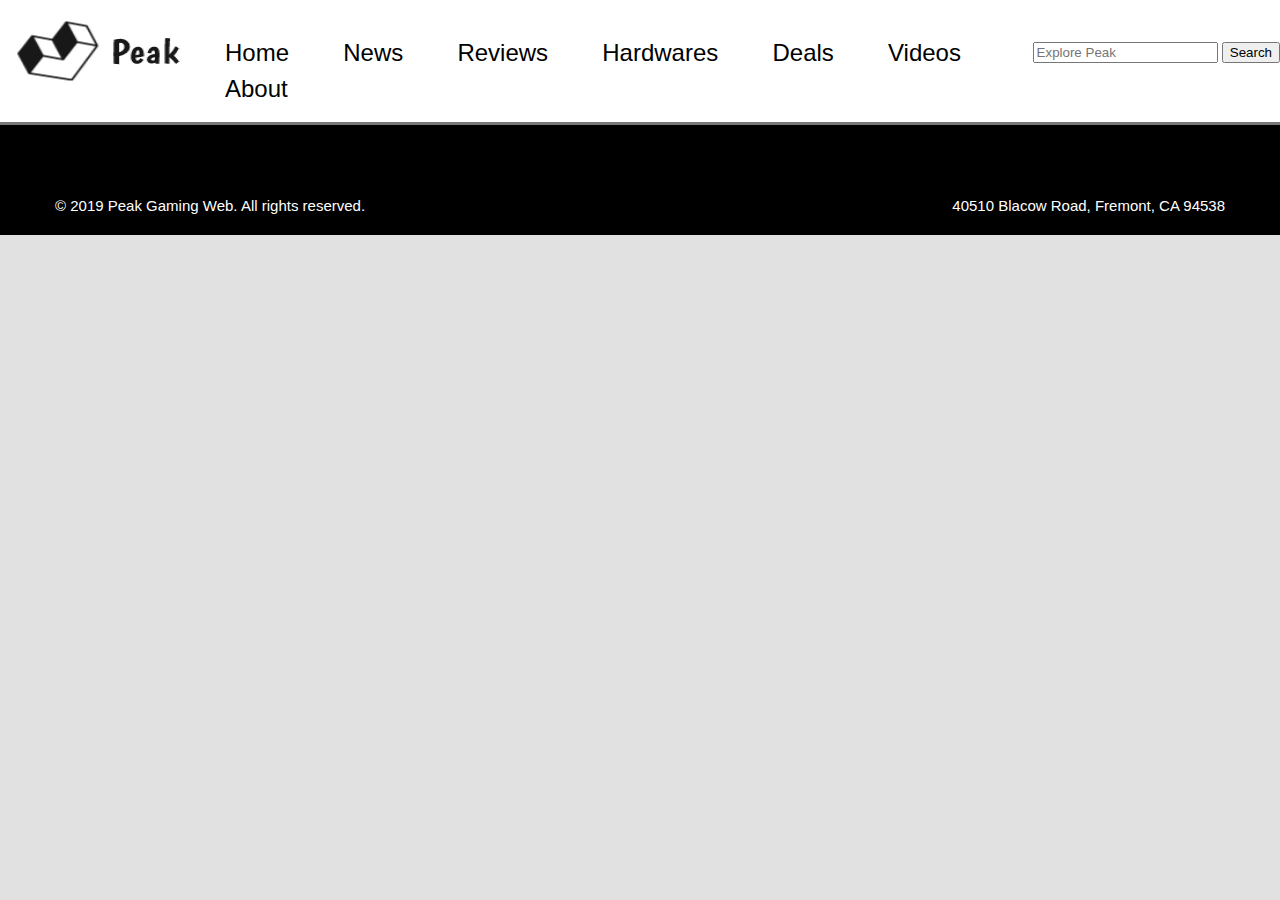
<file: Gaming Website/Code/deals.html>
<!DOCTYPE html>
<html lang="en" dir="ltr">
  <head>
    <meta charset="utf-8">
    <meta name="viewport" content="width=device-width, initial-scale=1.0">
    <meta name="description" content="World's greatest gaming website">
    <meta name="keywords" content="indie games,fun internet games,free online games,">
    <meta name="author" content="Pitchaya Manopchantaroj">
    <title>Peak Gaming | Deals</title>
    <link rel="stylesheet" href="style.css">
    <style>
    .footer
    {
      right: 0;
      bottom: 0;
      left: 0;
      padding: 55px;
      margin-bottom: 0;
      color: rgb(255,255,255);
      background-color: rgb(0,0,0);
    }
    .alignleft
    {
    	float: left;
    }
    .alignright
    {
    	float: right;
    }
    p.big
    {
      line-height: 2;
    }
    p.none
    {
      line-height: 0;
    }
    </style>
  </head>
  <body>
    <header>
      <div class="container">
        <div id="branding">
          <h1><img src="3rd Design.png" alt="Peak Gaming Logo" width="200" height="100"></h1>
      </div>
      <div class="search-container">
        <div id="searchbar">
          <input type="text" placeholder="Explore Peak" name="search">
          <button type="submit">Search</button>
      </div>
      <nav>
        <ul>
          <li><a href="index.html">Home</a></li>
          <li><a href="news.html">News</a></li>
          <li><a href="reviews.html">Reviews</a></li>
          <li><a href="hardwares.html">Hardwares</a></li>
          <li class="current"><a href="deals.html">Deals</a></li>
          <li><a href="videos.html">Videos</a></li>
          <li><a href="about.html">About</a></li>
        </ul>
      </nav>
    </header>
    <div class="footer">
      <p class="alignleft">&copy; 2019 Peak Gaming Web. All rights reserved.</p>
      <p class="alignright">40510 Blacow Road, Fremont, CA 94538</p>
    </div>
    <!--GameSpot-->
  </body>
</html>
</file>
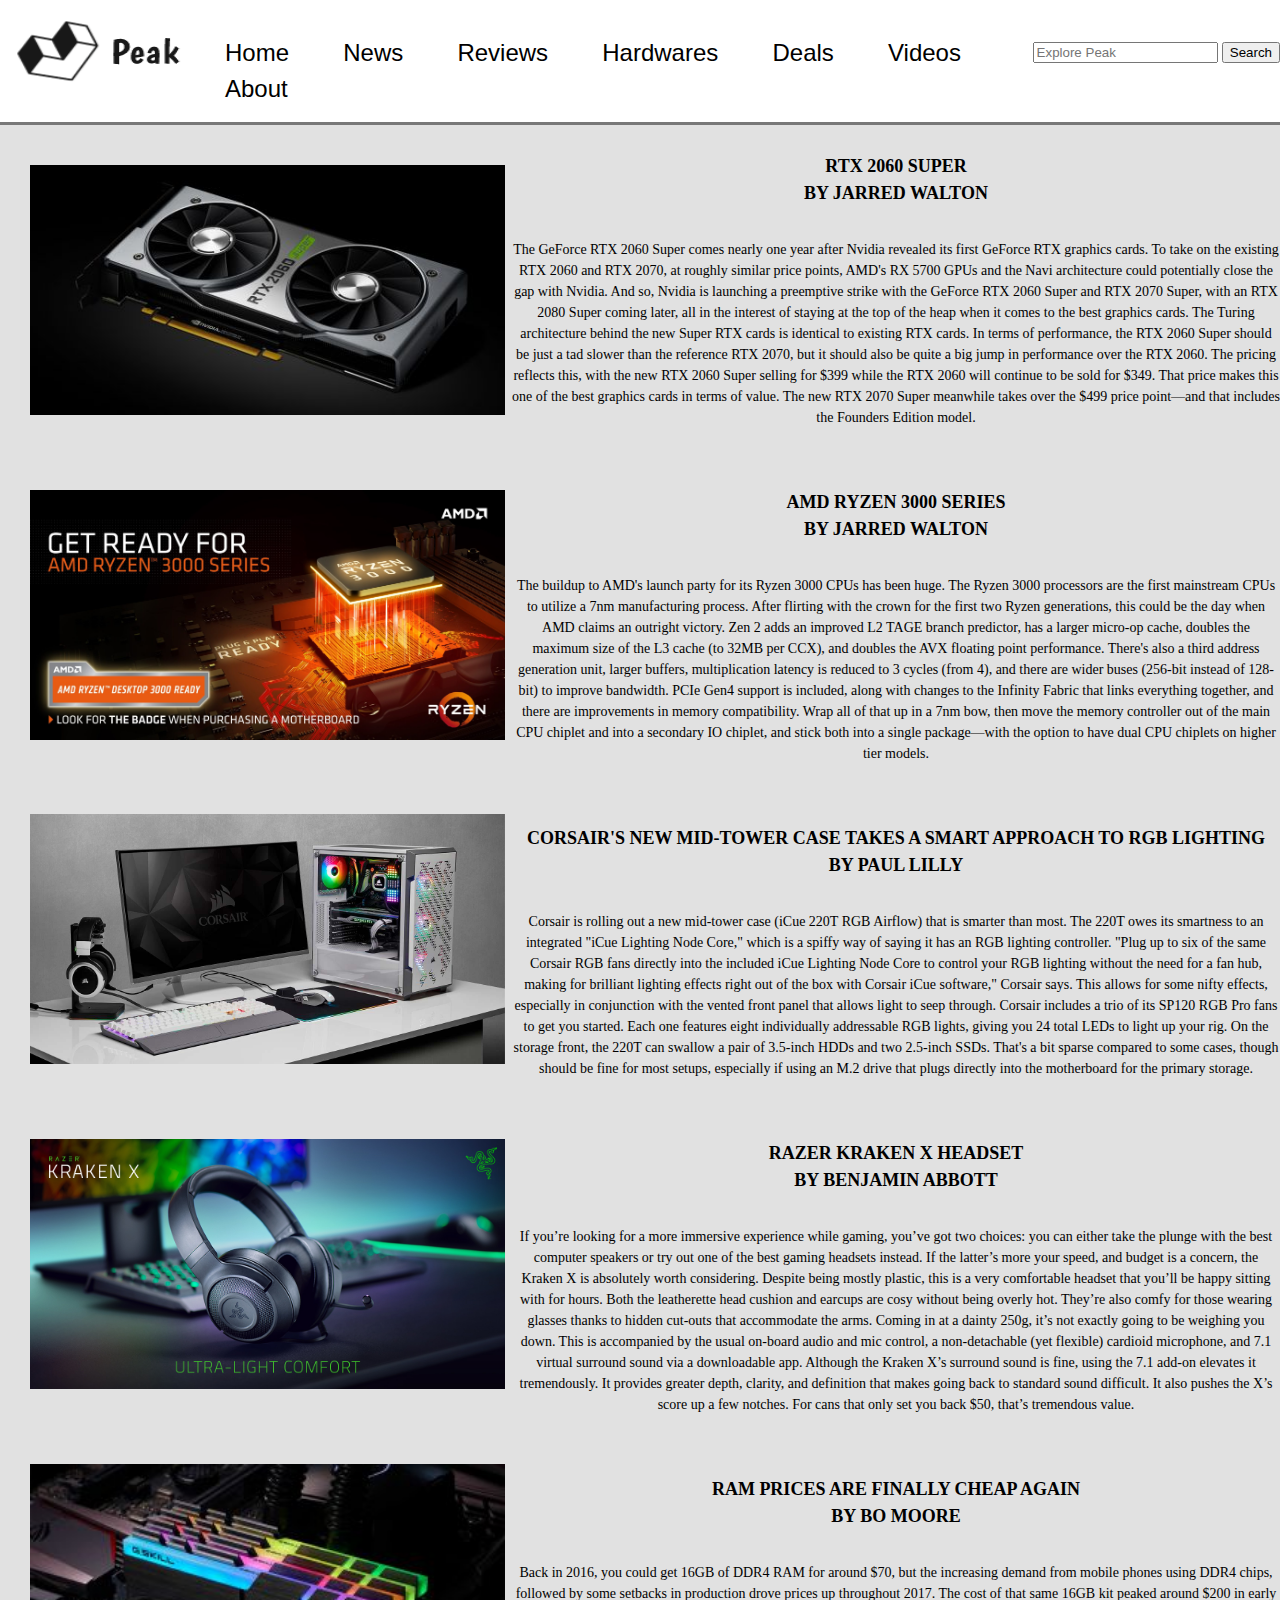
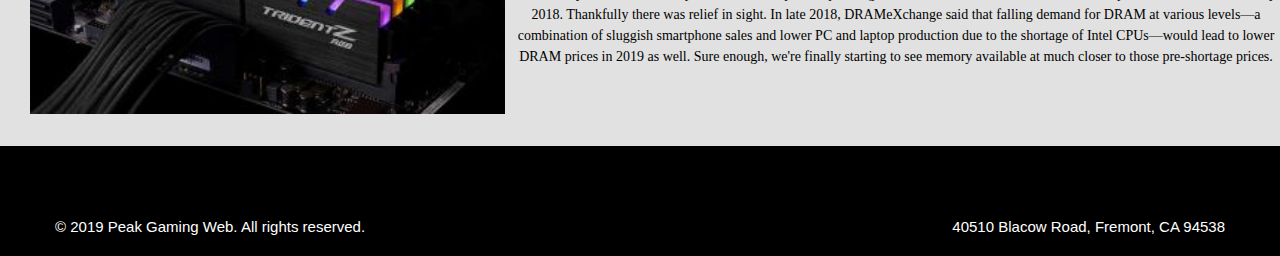
<file: Gaming Website/Code/hardwares.html>
<!DOCTYPE html>
<html lang="en" dir="ltr">
  <head>
    <meta charset="utf-8">
    <meta name="viewport" content="width=device-width, initial-scale=1.0">
    <meta name="description" content="World's greatest gaming website">
    <meta name="keywords" content="indie games,fun internet games,free online games,">
    <meta name="author" content="Pitchaya Manopchantaroj">
    <title>Peak Gaming | Hardwares</title>
    <link rel="stylesheet" href="style.css">
    <style>
    .footer
    {
      right: 0;
      bottom: 0;
      left: 0;
      padding: 55px;
      margin-bottom: 0;
      color: rgb(255,255,255);
      background-color: rgb(0,0,0);
    }
    .alignleft
    {
    	float: left;
    }
    .alignright
    {
    	float: right;
    }
    p.big
    {
      line-height: 2;
    }
    p.none
    {
      line-height: 0;
    }
    </style>
  </head>
  <body>
    <header>
      <div class="container">
        <div id="branding">
          <h1><img src="3rd Design.png" alt="Peak Gaming Logo" width="200" height="100"></h1>
        </div>
      <div class="search-container">
        <div id="searchbar">
          <input type="text" placeholder="Explore Peak" name="search">
          <button type="submit">Search</button>
        </div>
      <nav>
        <ul>
          <li><a href="index.html">Home</a></li>
          <li><a href="news.html">News</a></li>
          <li><a href="reviews.html">Reviews</a></li>
          <li class="current"><a href="hardwares.html">Hardwares</a></li>
          <li><a href="deals.html">Deals</a></li>
          <li><a href="videos.html">Videos</a></li>
          <li><a href="about.html">About</a></li>
        </ul>
      </nav>
    </header>
    <section id="index-hardware">
      <div class="container">
        <article>
          <div class="hardware"></div>
          <h3>RTX 2060 Super<br>By Jarred Walton</h3>
          <p>The GeForce RTX 2060 Super comes nearly one year after Nvidia revealed its first GeForce RTX graphics cards. To take on the existing RTX 2060 and RTX 2070, at roughly similar price points, AMD's RX 5700 GPUs and the Navi architecture could potentially close the gap with Nvidia. And so, Nvidia is launching a preemptive strike with the GeForce RTX 2060 Super and RTX 2070 Super, with an RTX 2080 Super coming later, all in the interest of staying at the top of the heap when it comes to the best graphics cards. The Turing architecture behind the new Super RTX cards is identical to existing RTX cards. In terms of performance, the RTX 2060 Super should be just a tad slower than the reference RTX 2070, but it should also be quite a big jump in performance over the RTX 2060. The pricing reflects this, with the new RTX 2060 Super selling for $399 while the RTX 2060 will continue to be sold for $349. That price makes this one of the best graphics cards in terms of value. The new RTX 2070 Super meanwhile takes over the $499 price point—and that includes the Founders Edition model.</p>
        </article>
        <article>
          <div class="hardware"></div>
          <h3>AMD Ryzen 3000 series<br>By Jarred Walton</h3>
          <p>The buildup to AMD's launch party for its Ryzen 3000 CPUs has been huge. The Ryzen 3000 processors are the first mainstream CPUs to utilize a 7nm manufacturing process. After flirting with the crown for the first two Ryzen generations, this could be the day when AMD claims an outright victory. Zen 2 adds an improved L2 TAGE branch predictor, has a larger micro-op cache, doubles the maximum size of the L3 cache (to 32MB per CCX), and doubles the AVX floating point performance. There's also a third address generation unit, larger buffers, multiplication latency is reduced to 3 cycles (from 4), and there are wider buses (256-bit instead of 128-bit) to improve bandwidth. PCIe Gen4 support is included, along with changes to the Infinity Fabric that links everything together, and there are improvements in memory compatibility. Wrap all of that up in a 7nm bow, then move the memory controller out of the main CPU chiplet and into a secondary IO chiplet, and stick both into a single package—with the option to have dual CPU chiplets on higher tier models.</p>
        </article>
        <article>
          <div class="hardware"></div>
          <h3>Corsair's new mid-tower case takes a smart approach to RGB lighting<br>By Paul Lilly</h3>
          <p>Corsair is rolling out a new mid-tower case (iCue 220T RGB Airflow) that is smarter than most. The 220T owes its smartness to an integrated "iCue Lighting Node Core," which is a spiffy way of saying it has an RGB lighting controller. "Plug up to six of the same Corsair RGB fans directly into the included iCue Lighting Node Core to control your RGB lighting without the need for a fan hub, making for brilliant lighting effects right out of the box with Corsair iCue software," Corsair says. This allows for some nifty effects, especially in conjunction with the vented front panel that allows light to seep through. Corsair includes a trio of its SP120 RGB Pro fans to get you started. Each one features eight individually addressable RGB lights, giving you 24 total LEDs to light up your rig. On the storage front, the 220T can swallow a pair of 3.5-inch HDDs and two 2.5-inch SSDs. That's a bit sparse compared to some cases, though should be fine for most setups, especially if using an M.2 drive that plugs directly into the motherboard for the primary storage.</p>
        </article>
        <article>
          <div class="hardware"></div>
          <h3>Razer Kraken X headset<br>By Benjamin Abbott</h3>
          <p>If you’re looking for a more immersive experience while gaming, you’ve got two choices: you can either take the plunge with the best computer speakers or try out one of the best gaming headsets instead. If the latter’s more your speed, and budget is a concern, the Kraken X is absolutely worth considering. Despite being mostly plastic, this is a very comfortable headset that you’ll be happy sitting with for hours. Both the leatherette head cushion and earcups are cosy without being overly hot. They’re also comfy for those wearing glasses thanks to hidden cut-outs that accommodate the arms. Coming in at a dainty 250g, it’s not exactly going to be weighing you down. This is accompanied by the usual on-board audio and mic control, a non-detachable (yet flexible) cardioid microphone, and 7.1 virtual surround sound via a downloadable app. Although the Kraken X’s surround sound is fine, using the 7.1 add-on elevates it tremendously. It provides greater depth, clarity, and definition that makes going back to standard sound difficult. It also pushes the X’s score up a few notches. For cans that only set you back $50, that’s tremendous value.</p>
        </article>
        <article>
          <div class="hardware"></div>
          <h3>RAM prices are finally cheap again<br>By Bo Moore</h3>
          <p>Back in 2016, you could get 16GB of DDR4 RAM for around $70, but the increasing demand from mobile phones using DDR4 chips, followed by some setbacks in production drove prices up throughout 2017. The cost of that same 16GB kit peaked around $200 in early 2018. Thankfully there was relief in sight. In late 2018, DRAMeXchange said that falling demand for DRAM at various levels—a combination of sluggish smartphone sales and lower PC and laptop production due to the shortage of Intel CPUs—would lead to lower DRAM prices in 2019 as well. Sure enough, we're finally starting to see memory available at much closer to those pre-shortage prices.</p>
        </article>
        <article id="hardware-img">
          <h1><img src="RTX 2060 Super.jpg" alt="RTX 2060 Super" width="475" height="250"></h1><br>
          <h1><img src="Ryzen 3000 Series.jpg" alt="Ryzen 3000 Series" width="475" height="250"></h1><br>
          <h1><img src="iCUE 220T RGB.jpg" alt="Corsair iCUE 220T RGB" width="475" height="250"></h1><br>
          <h1><img src="Razer Kraken X.jpg" alt="Razer Kraken X" width="475" height="250"></h1><br>
          <h1><img src="RAM prices drop.jpg" alt="RAM prices drop" width="475" height="250"></h1>
        </article>
      </div>
    </section>
    <div class="footer">
      <p class="alignleft">&copy; 2019 Peak Gaming Web. All rights reserved.</p>
      <p class="alignright">40510 Blacow Road, Fremont, CA 94538</p>
    </div>
  </body>
</html>
</file>
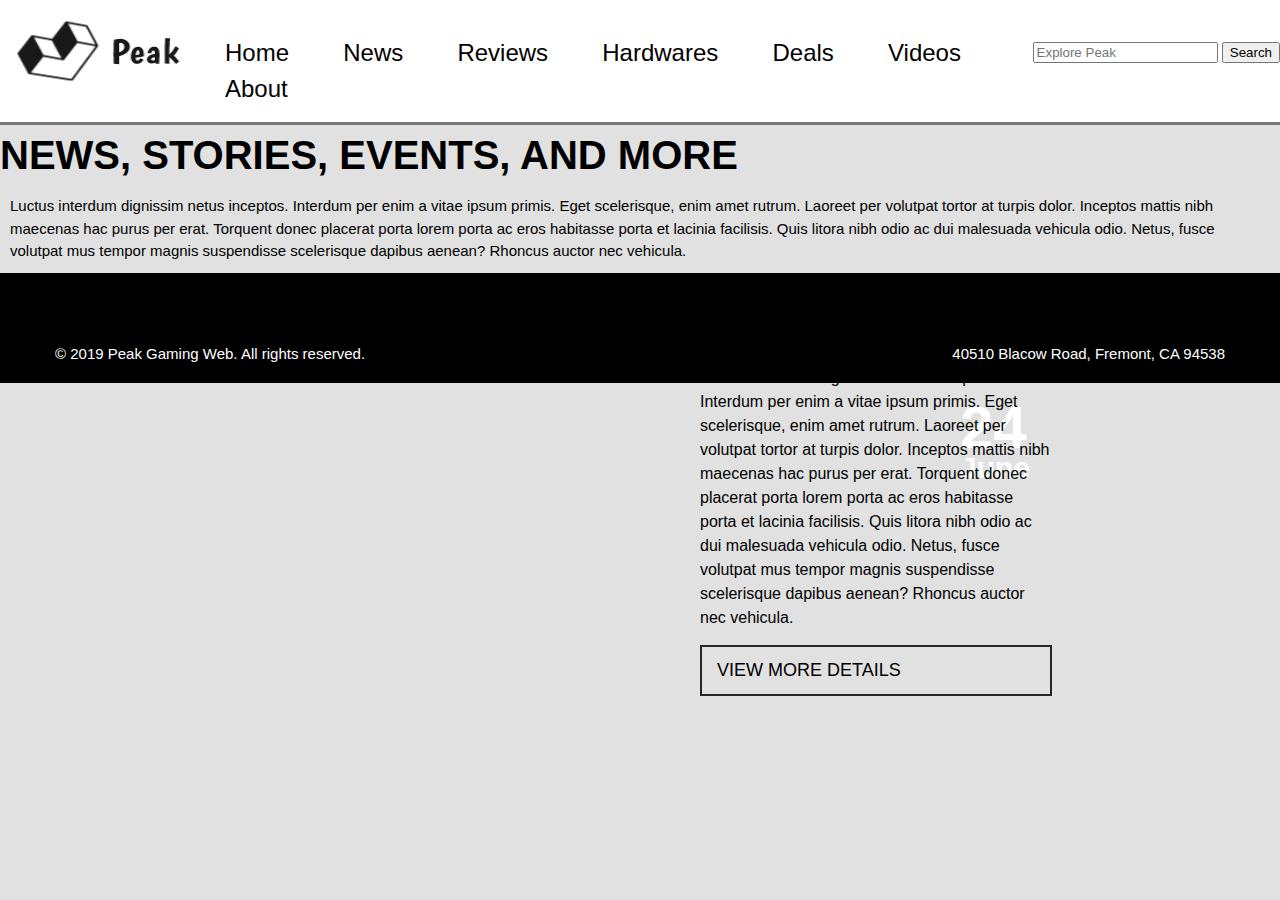
<file: Gaming Website/Code/news.html>
<!DOCTYPE html>
<html lang="en" dir="ltr">
  <head>
    <meta charset="utf-8">
    <meta name="viewport" content="width=device-width, initial-scale=1.0">
    <meta name="description" content="World's greatest gaming website">
    <meta name="keywords" content="indie games,fun internet games,free online games,">
    <meta name="author" content="Pitchaya Manopchantaroj">
    <title>Peak Gaming | News</title>
    <link rel="stylesheet" href="style.css">
    <style>
    .footer
    {
      right: 0;
      bottom: 0;
      left: 0;
      padding: 55px;
      margin-bottom: 0;
      color: rgb(255,255,255);
      background-color: rgb(0,0,0);
    }
    .alignleft
    {
    	float: left;
    }
    .alignright
    {
    	float: right;
    }
    p.big
    {
      line-height: 2;
    }
    p.none
    {
      line-height: 0;
    }
    </style>
  </head>
  <body>
    <header>
      <div class="container">
        <div id="branding">
          <h1><img src="3rd Design.png" alt="Peak Gaming Logo" width="200" height="100"></h1>
      </div>
      <div class="search-container">
        <div id="searchbar">
          <input type="text" placeholder="Explore Peak" name="search">
          <button type="submit">Search</button>
      </div>
      <nav>
        <ul>
          <li><a href="index.html">Home</a></li>
          <li class="current"><a href="news.html">News</a></li>
          <li><a href="reviews.html">Reviews</a></li>
          <li><a href="hardwares.html">Hardwares</a></li>
          <li><a href="deals.html">Deals</a></li>
          <li><a href="videos.html">Videos</a></li>
          <li><a href="about.html">About</a></li>
        </ul>
      </nav>
    </header>
    <section id="leftbox">
      <div class="content">
          <h1>News, Stories, Events, and More</h1>
          <p>Luctus interdum dignissim netus inceptos. Interdum per enim a vitae ipsum primis. Eget scelerisque, enim amet rutrum. Laoreet per volutpat tortor at turpis dolor. Inceptos mattis nibh maecenas hac purus per erat. Torquent donec placerat porta lorem porta ac eros habitasse porta et lacinia facilisis. Quis litora nibh odio ac dui malesuada vehicula odio. Netus, fusce volutpat mus tempor magnis suspendisse scelerisque dapibus aenean? Rhoncus auctor nec vehicula.</p>
      </div>
    </section>
    <section id="news">
      <ul>
        <li>
          <div class="time">
            <h2>24<br><span>June</span></h2>
          </div>
          <div class="detail">
            <h3>Lorem Ipsum</h3>
            <p>Luctus interdum dignissim netus inceptos. Interdum per enim a vitae ipsum primis. Eget scelerisque, enim amet rutrum. Laoreet per volutpat tortor at turpis dolor. Inceptos mattis nibh maecenas hac purus per erat. Torquent donec placerat porta lorem porta ac eros habitasse porta et lacinia facilisis. Quis litora nibh odio ac dui malesuada vehicula odio. Netus, fusce volutpat mus tempor magnis suspendisse scelerisque dapibus aenean? Rhoncus auctor nec vehicula.</p>
            <a href="#">View More Details</a>
          </div>
        </li>
    </section>
    <div class="footer">
      <p class="alignleft">&copy; 2019 Peak Gaming Web. All rights reserved.</p>
      <p class="alignright">40510 Blacow Road, Fremont, CA 94538</p>
    </div>
  </body>
</html>
</file>
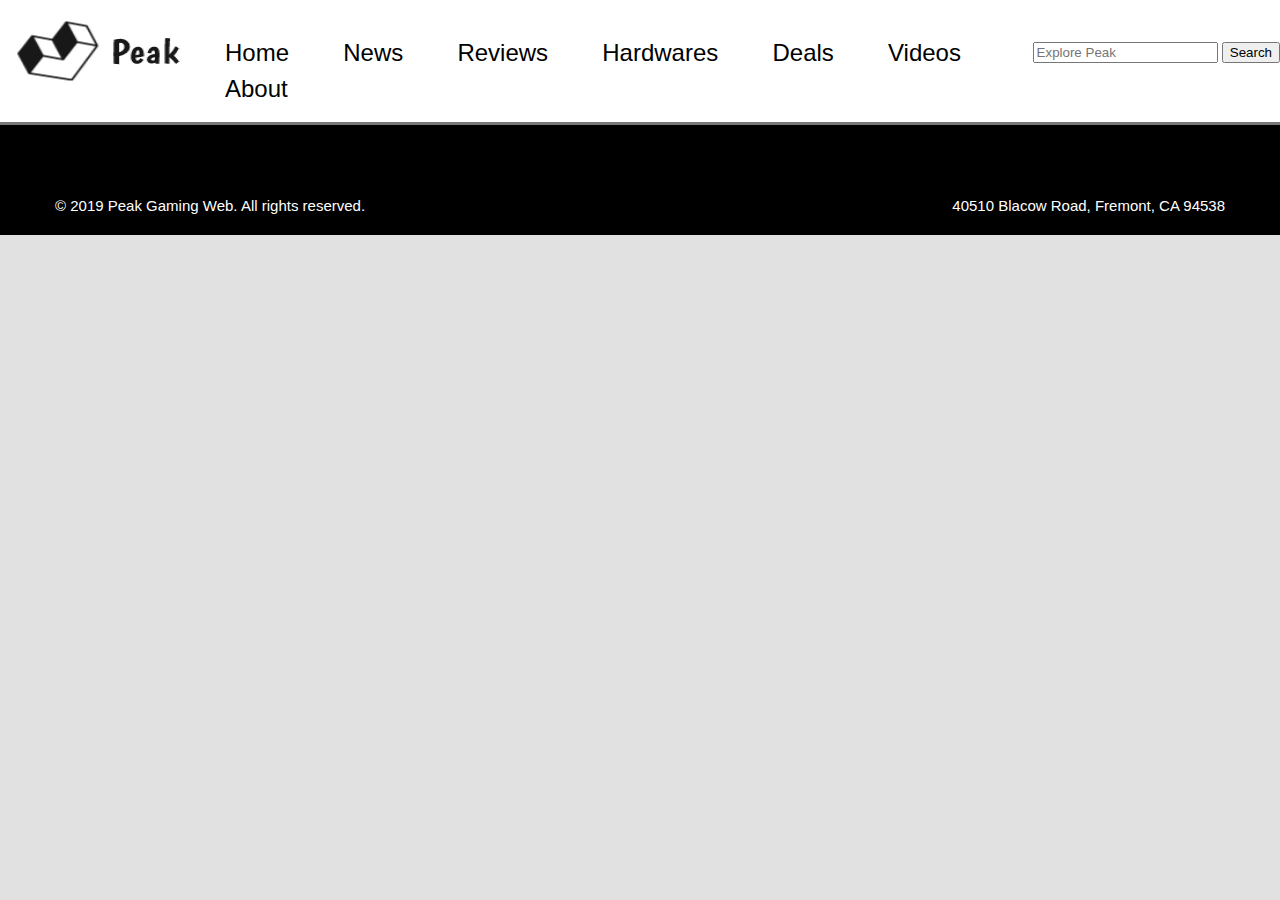
<file: Gaming Website/Code/reviews.html>
<!DOCTYPE html>
<html lang="en" dir="ltr">
  <head>
    <meta charset="utf-8">
    <meta name="viewport" content="width=device-width, initial-scale=1.0">
    <meta name="description" content="World's greatest gaming website">
    <meta name="keywords" content="indie games,fun internet games,free online games,">
    <meta name="author" content="Pitchaya Manopchantaroj">
    <title>Peak Gaming | Reviews</title>
    <link rel="stylesheet" href="style.css">
    <style>
    .footer
    {
      right: 0;
      bottom: 0;
      left: 0;
      padding: 55px;
      margin-bottom: 0;
      color: rgb(255,255,255);
      background-color: rgb(0,0,0);
    }
    .alignleft
    {
    	float: left;
    }
    .alignright
    {
    	float: right;
    }
    p.big
    {
      line-height: 2;
    }
    p.none
    {
      line-height: 0;
    }
    </style>
  </head>
  <body>
    <header>
      <div class="container">
        <div id="branding">
          <h1><img src="3rd Design.png" alt="Peak Gaming Logo" width="200" height="100"></h1>
      </div>
      <div class="search-container">
        <div id="searchbar">
          <input type="text" placeholder="Explore Peak" name="search">
          <button type="submit">Search</button>
      </div>
      <nav>
        <ul>
          <li><a href="index.html">Home</a></li>
          <li><a href="news.html">News</a></li>
          <li class="current"><a href="reviews.html">Reviews</a></li>
          <li><a href="hardwares.html">Hardwares</a></li>
          <li><a href="deals.html">Deals</a></li>
          <li><a href="videos.html">Videos</a></li>
          <li><a href="about.html">About</a></li>
        </ul>
      </nav>
    </header>
    <div class="footer">
      <p class="alignleft">&copy; 2019 Peak Gaming Web. All rights reserved.</p>
      <p class="alignright">40510 Blacow Road, Fremont, CA 94538</p>
    </div>
    <!--GamesRadar-->
  </body>
</html>
</file>
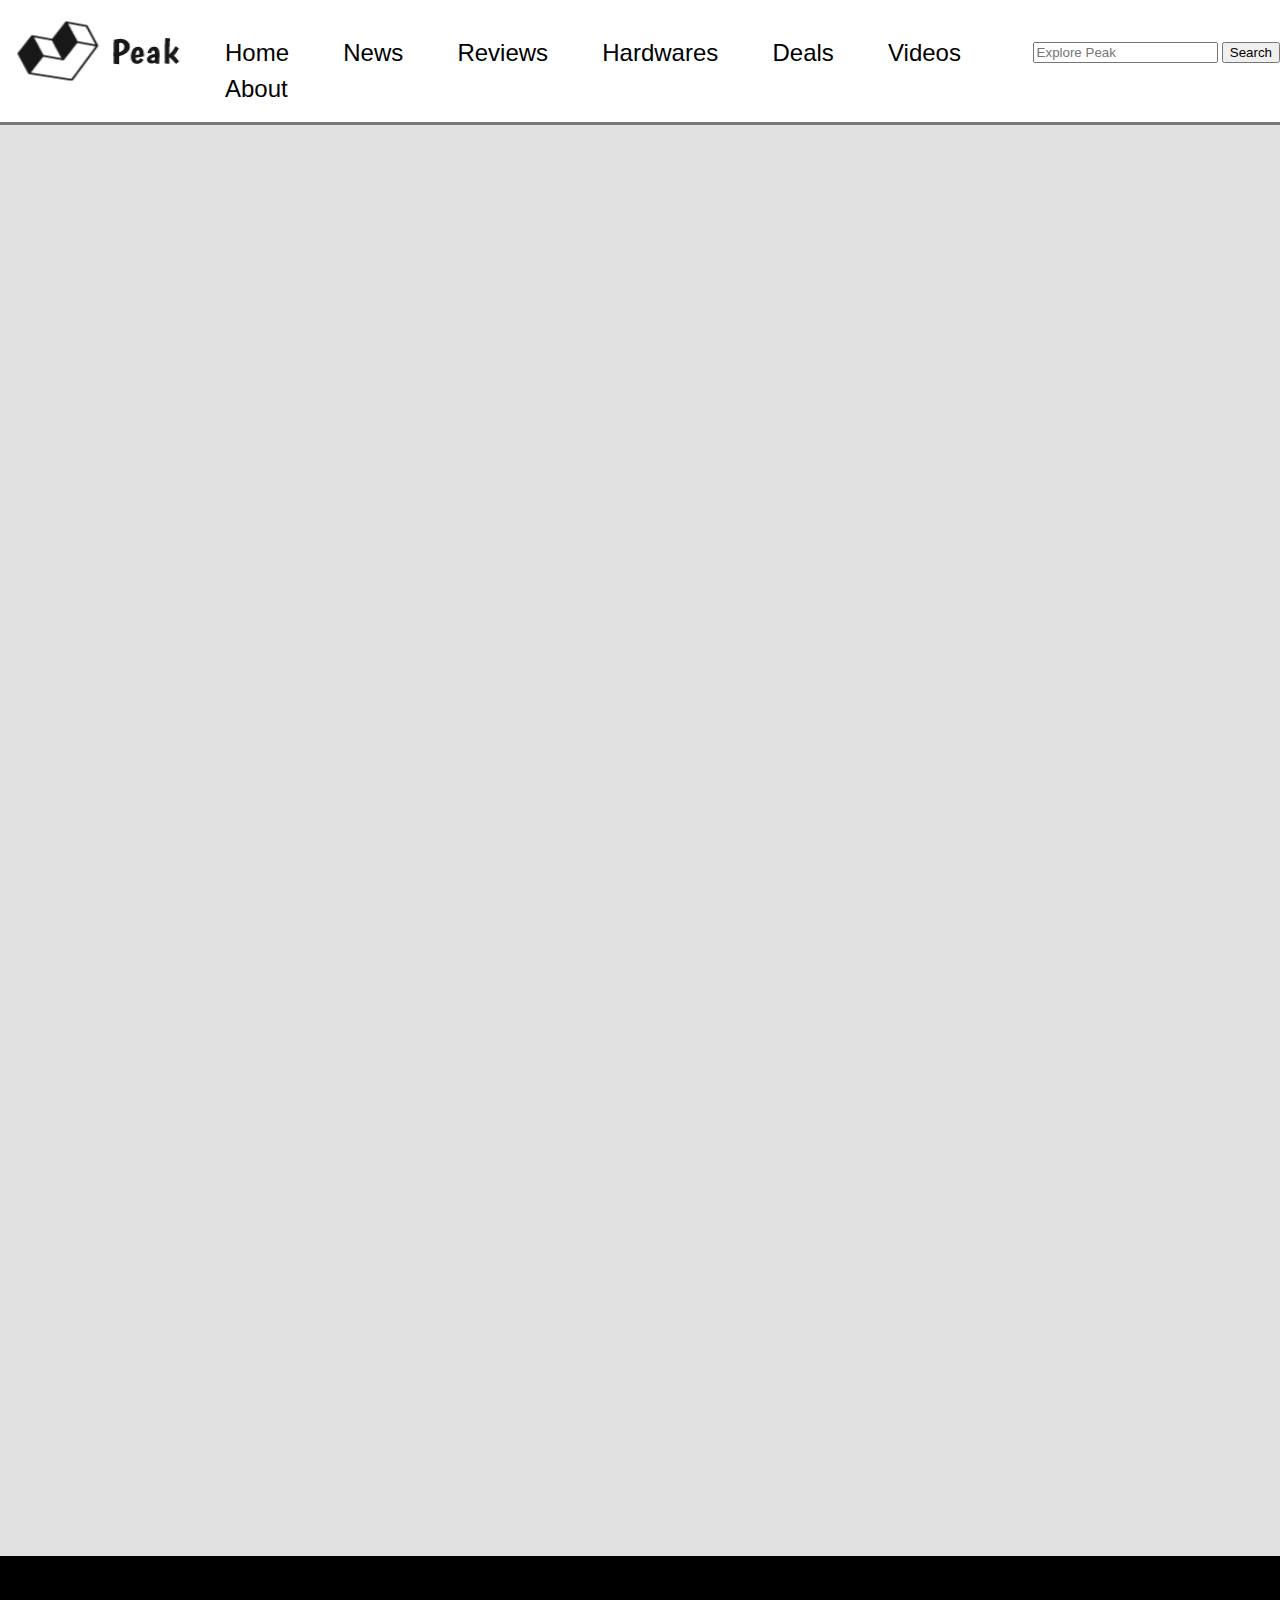
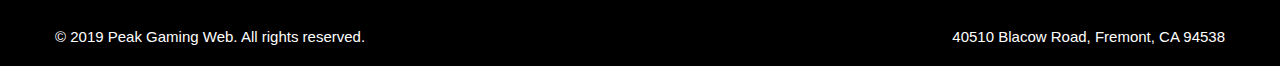
<file: Gaming Website/Code/videos.html>
<!DOCTYPE html>
<html lang="en" dir="ltr">
  <head>
    <meta charset="utf-8">
    <meta name="viewport" content="width=device-width, initial-scale=1.0">
    <meta name="description" content="World's greatest gaming website">
    <meta name="keywords" content="indie games,fun internet games,free online games,">
    <meta name="author" content="Pitchaya Manopchantaroj">
    <title>Peak Gaming | Videos</title>
    <link rel="stylesheet" href="style.css">
    <style>
    .footer
    {
      right: 0;
      bottom: 0;
      left: 0;
      padding: 55px;
      margin-bottom: 0;
      color: rgb(255,255,255);
      background-color: rgb(0,0,0);
    }
    .alignleft
    {
    	float: left;
    }
    .alignright
    {
    	float: right;
    }
    p.big
    {
      line-height: 2;
    }
    p.none
    {
      line-height: 0;
    }
    </style>
  </head>
  <body>
    <header>
      <div class="container">
        <div id="branding">
          <h1><img src="3rd Design.png" alt="Peak Gaming Logo" width="200" height="100"></h1>
      </div>
      <div class="search-container">
        <div id="searchbar">
          <input type="text" placeholder="Explore Peak" name="search">
          <button type="submit">Search</button>
      </div>
      <nav>
        <ul>
          <li><a href="index.html">Home</a></li>
          <li><a href="news.html">News</a></li>
          <li><a href="reviews.html">Reviews</a></li>
          <li><a href="hardwares.html">Hardwares</a></li>
          <li><a href="deals.html">Deals</a></li>
          <li class="current"><a href="videos.html">Videos</a></li>
          <li><a href="about.html">About</a></li>
        </ul>
      </nav>
    </header>
    <section id="videos">
      <div class="container1">
        <iframe width="600" height="350" src="https://www.youtube.com/embed/UMENKSqC7HA" frameborder="0" allow="accelerometer; autoplay; encrypted-media; gyroscope; picture-in-picture" allowfullscreen></iframe>
        <iframe width="600" height="350" src="https://www.youtube.com/embed/dV3987wz0UM" frameborder="0" allow="accelerometer; autoplay; encrypted-media; gyroscope; picture-in-picture" allowfullscreen></iframe>
        <iframe width="600" height="350" src="https://www.youtube.com/embed/MSYn3E22aB0" frameborder="0" allow="accelerometer; autoplay; encrypted-media; gyroscope; picture-in-picture" allowfullscreen></iframe>
        <iframe width="600" height="350" src="https://www.youtube.com/embed/c0jQN-WkWD8" frameborder="0" allow="accelerometer; autoplay; encrypted-media; gyroscope; picture-in-picture" allowfullscreen></iframe>
        <iframe width="600" height="350" src="https://www.youtube.com/embed/llpalpqm11M" frameborder="0" allow="accelerometer; autoplay; encrypted-media; gyroscope; picture-in-picture" allowfullscreen></iframe>
        <iframe width="600" height="350" src="https://www.youtube.com/embed/l_ZNIwsjReE" frameborder="0" allow="accelerometer; autoplay; encrypted-media; gyroscope; picture-in-picture" allowfullscreen></iframe>
        <iframe width="600" height="350" src="https://www.youtube.com/embed/E946beJcIAM" frameborder="0" allow="accelerometer; autoplay; encrypted-media; gyroscope; picture-in-picture" allowfullscreen></iframe>
        <iframe width="600" height="350" src="https://www.youtube.com/embed/7iLU0rkXaK0" frameborder="0" allow="accelerometer; autoplay; encrypted-media; gyroscope; picture-in-picture" allowfullscreen></iframe>
      </div>
    </section>
    <div class="footer">
      <p class="alignleft">&copy; 2019 Peak Gaming Web. All rights reserved.</p>
      <p class="alignright">40510 Blacow Road, Fremont, CA 94538</p>
    </div>
  </body>
</html>
</file>
<file: Gaming Website/Code/style.css>
body
{
  font: 15px/1.5 Arial, Helvetica, Verdana, Sans-serif;
  padding: 0;
  margin: 0;
  background-color: rgb(225,225,225);
  color: rgb(0,0,0);
}
.container
{
  width: 100%;
  margin: left;
  overflow: hidden;
}
header
{
  background-color: rgb(255,255,255);
  color: rgb(0,0,0);
  min-height: 70px;
  border-bottom: rgb(120,120,120) 3px solid;
}
header a
{
  color: rgb(0,0,0);
  text-decoration: none;
  font-size: 24px;
}
header li
{
  display: inline;
  padding: 25px;
}
header #branding
{
  float: left;
}
header #branding h1
{
  margin: 0;
}
header nav
{
  float: auto;
  margin-top: 35px;
}
header #searchbar
{
  float: right;
  margin-top: 6px;
}
section a
{
  text-decoration: none;
  color: rgb(0,0,0);
}
#selection .game-mode
{
  margin-left: 35px;
  margin-top: 25px;
  font-size: 17px;
  min-height: 300px;
}
#showcase
{
  padding-bottom: 20px;
  border-bottom: rgb(120,120,120) 3px solid;
}
#showcase .demo-container
{
  margin-left: 250px;
  margin-top: -310px;
}
#embeddedlink
{
   margin-top: 15px;
   text-align: center;
   margin-left: 900px;
}
#embeddedlink .container
{
  float: right;
  margin-top: -400px;
  font-size: 15px;
}
#embeddedlink .container img
{
  width: 225px;
  height: 100px;
}
#gamelink
{
  float: left;
  margin-top: 4px;
}
#gamelink .container
{
  text-align: center;
  font-size: 18px;
}
#gamelink .container img
{
  width: 375px;
  height: 200px;
}
#main .container
{
  float: left;
  width: 500px;
  word-wrap: break-word;
  padding-left: 65px;
  padding-top: 25px;
}
#personal .container
{
  float: right;
  width: 600px;
  word-wrap: break-word;
  padding-right: 50px;
  padding-top: 400px;
}
#main .container img
{
  position: absolute;
  display: block;
  top: 175px;
  right: 200px;
  width: 425px;
  height: 300px;
}
#personal .container img
{
  position: absolute;
  display: block;
  top: 550px;
  left: 200px;
  width: 300px;
  height: 425px;
}
#aboutimages .container img
{
  padding-left: 5px;
  float: left;
  width: 330px;
  height: 190px;
}
#index-hardware h3
{
  float: right;
  width: 60%;
  font-family: Times;
  font-size: 18px;
  padding-top: 10px;
  text-align: center;
  text-transform: uppercase;
  color: rgb(0, 0, 0);
}
#index-hardware p
{
  float: right;
  width: 60%;
  font-family: Times;
  font-size: 14px;
  text-align: center;
  padding-bottom: 19px;
  color: rgb(0, 0, 0);
}
#hardware-img
{
  padding-left: 30px;
  padding-top: 20px;
}
#videos .container1
{
  padding-top: 5px;
  width: 100%;
  text-align: center;
}
#leftbox .content
{
  padding: 0;
}
#leftbox .content h1
{
  margin: 0;
  font-size: 40px;
  text-transform: uppercase;
}
#leftbox .content p
{
  margin: 10px;
}
#news
{
  position: relative;
  width: 50%;
  height: 100%;
  float: right;
  box-sizing: border-box;
}
#news ul
{
  position: absolute;
  top: 50%;
  margin: 0;
  padding: 40px;
  box-sizing: border-box;
}
#news ul li
{
  list-style: none;
  box-sizing: border-box;
  height: 200px;
}
#news ul li .times
{
  position: relative;
  padding: 20px;
  width: 30%;
  height: 100%;
  float: left;
  text-align: center;
  transition: 0.5s;
}
#news ul li .time h2
{
  position: absolute;
  margin: 0;
  padding: 0;
  top: 50%;
  left: 50%;
  color: #fff;
  font-size: 60px;
  line-height: 30px;
}
#news ul li .time h2 span
{
  font-size: 30px;
}
#news ul li .detail
{
  padding: 20px;
  box-sizing: border-box;
  width: 70%;
  height: 100%;
  float: left;
}
#news ul li .detail h3
{
  position: relative;
  margin: 0;
  padding: 0;
  font-size: 22px;
}
#news ul li .detail p
{
  position: relative;
  margin: 0;
  padding: 0;
  font-size: 16px;
}
#news ul li .detail a
{
  display: block;
  text-transform: uppercase;
  text-decoration: none;
  padding: 10px 15px;
  border: 2px solid #262626;
  margin-top: 15px;
  font-size: 18px;
  transition: 0.5s;
}
/* Extra small devices (phones, 600px and down) */
@media only screen and (max-width: 600px)
{
  header #branding,
  header #searchbar,
  header nav,
  .footer
  {
    float: none;
    text-align: center;
    width: 100%;
  }
}
/* Small devices (portrait tablets and large phones, 600px and up) */
@media only screen and (min-width: 600px)
{

}
/* Medium devices (landscape tablets, 768px and up) */
@media only screen and (min-width: 768px)
{

}
/* Large devices (laptops/desktops, 992px and up) */
@media only screen and (min-width: 992px)
{

}
/* Extra large devices (large laptops and desktops, 1200px and up) */
@media only screen and (min-width: 1200px)
{

}
</file>
